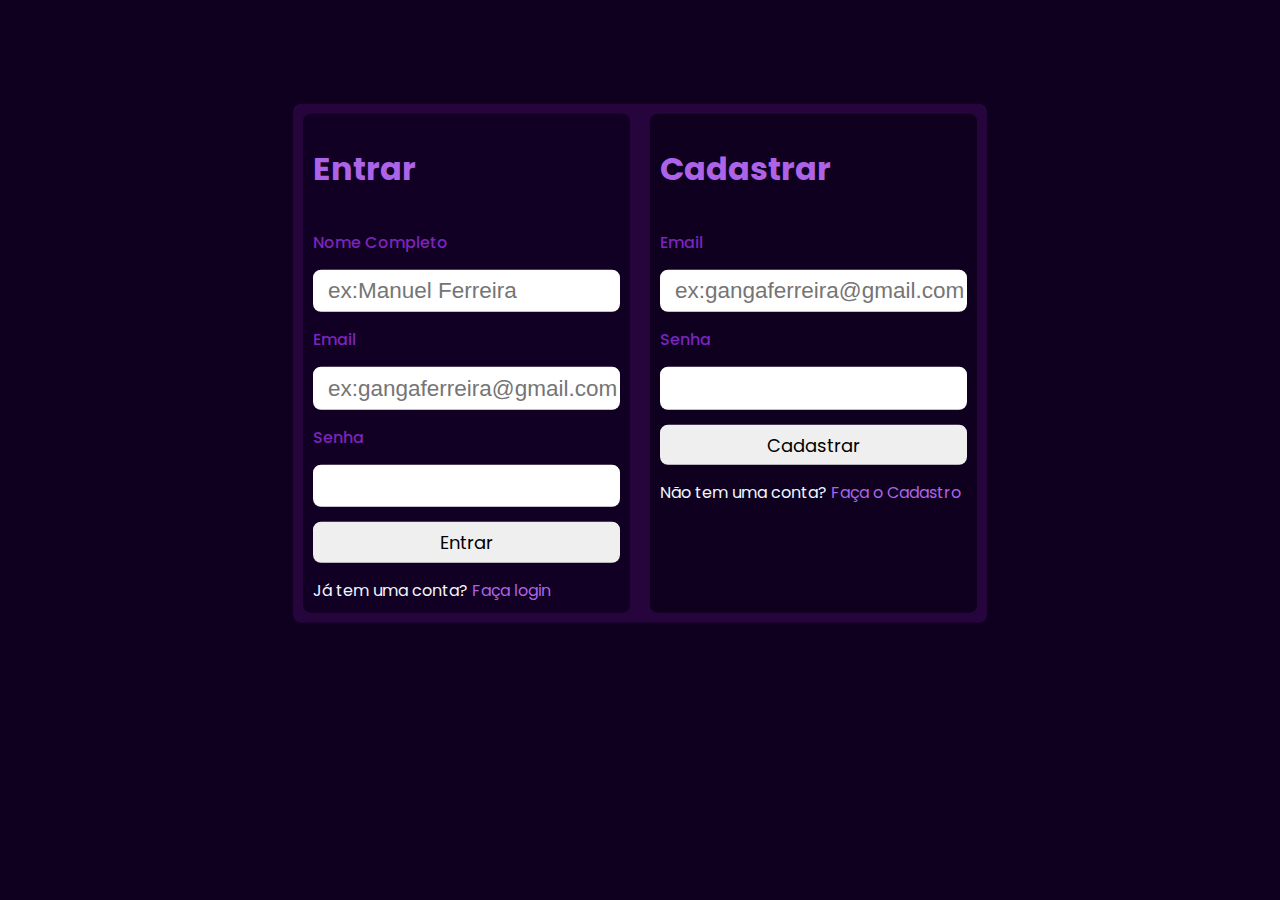
<file: index.html>
<!DOCTYPE html>
<html lang="en">
<head>
    <meta charset="UTF-8">
    <meta name="viewport" content="width=device-width, initial-scale=1.0">
    <title>Document</title>
    <link rel="preconnect" href="https://fonts.googleapis.com">
<link rel="preconnect" href="https://fonts.gstatic.com" crossorigin>
<link href="https://fonts.googleapis.com/css2?family=Poppins:ital,wght@0,100;0,200;0,300;0,400;0,500;0,600;0,700;0,800;0,900;1,100;1,200;1,300;1,400;1,500;1,600;1,700;1,800;1,900&display=swap" rel="stylesheet">
    <link rel="stylesheet" href="./assets/css/styleindex.css">
</head>
<body>
    <main id="main1">
        <section id="p">
            
        <section class="card-info">
            <h1>Entrar  </h1>
            <label for="">
                Nome Completo
            </label>
            <input type="text" placeholder="ex:Manuel Ferreira">
            <label for=""> 
                Email
            </label>
            <input type="email" placeholder="ex:gangaferreira@gmail.com">
            <label for="">
                Senha
            </label>
            <input type="password">
            <Button class="btn-submit">
                Entrar
            </Button>
            <span>
                Já tem uma conta? <a href="#" onclick="levantacad()">Faça login</a>
            </span>
        </section>

    <section class="card-info">
        <h1>Cadastrar</h1>
        <label for=""> 
            Email
        </label>
        <input type="email"placeholder="ex:gangaferreira@gmail.com">
        <label for="">
            Senha
        </label>
        <input type="password">
        <Button class="btn-submit">
            Cadastrar
        </Button>
        <span>
            Não tem uma conta? <a href="#" onclick="levantalog()">Faça o Cadastro</a>
        </span>
    </section>
    
        </section>
    </main>
    <script>
        function levantacad(){
            var card = document.getElementById
        }
    </script>
</body>
</html>
</file>
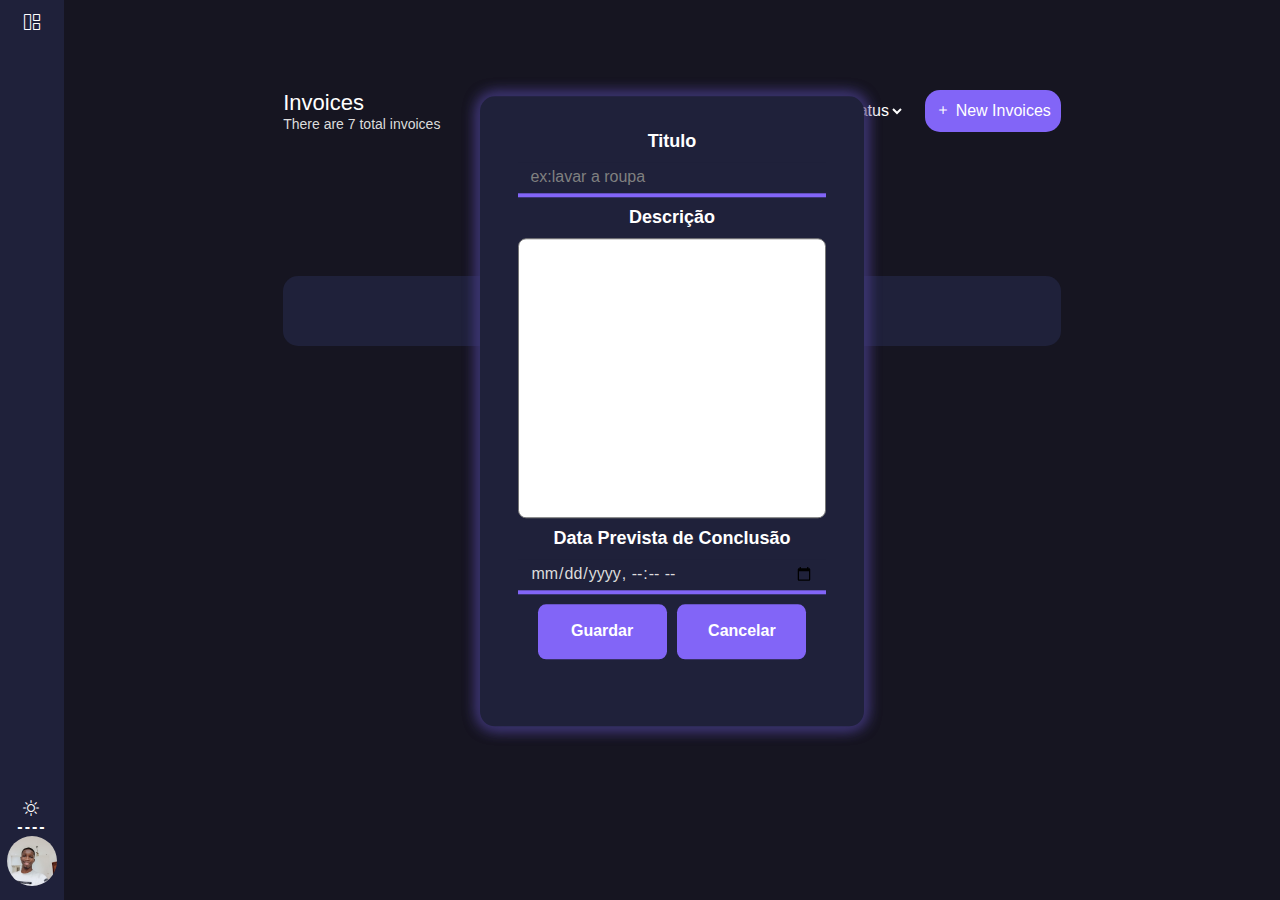
<file: homepage.html>
<!DOCTYPE html>
<html lang="en">

<head>
    <meta charset="UTF-8">
    <meta name="viewport" content="width=device-width, initial-scale=1.0">
    <title>Document</title>
    <link rel="preconnect" href="https://fonts.googleapis.com">
    <link rel="preconnect" href="https://fonts.gstatic.com" crossorigin>
    <link
        href="https://fonts.googleapis.com/css2?family=Poppins:ital,wght@0,100;0,200;0,300;0,400;0,500;0,600;0,700;0,800;0,900;1,100;1,200;1,300;1,400;1,500;1,600;1,700;1,800;1,900&display=swap"
        rel="stylesheet">

    <link rel="stylesheet" href="./assets/icon/bootstrap-icons.css">
    <link rel="stylesheet" href="./assets/css/stylehomepage.css">
</head>

<body>
    <main>
        <section id="card1">
            <i class="bi bi-grid-1x2"></i>
            <div id="imagem">
                <i class="bi bi-brightness-high"></i>
                <span>----</span>
                <img src="./assets/images/gui.jpg" alt="">
            </div>
        </section>

        <section id="card2">

            <div id="divc1">
                <div id="divc1-1">
                    <span id="d">Invoices</span>
                    <span id="dd">There are 7 total invoices</span>
                </div>
                <div id="divc1-2">
                    <select name="" id="">
                        <option value="" disabled selected>Filter by Status</option>
                        <option value="">Feito</option>
                        <option value="">Pendente</option>
                    </select>
                    <button><i class="bi bi-plus"></i> New Invoices</button>
                </div>
            </div>
            <div class="dados">
                <label for=""> Titulo</label>
                <input type="text" id="txttitulo" placeholder="ex:lavar a roupa">
                <label for=""> Descrição</label>
                <textarea name="" id="" id="txtdesc"></textarea>
                <label for=""> Data Prevista de Conclusão</label>
                <input type="datetime-local" name="" id="txtdata">
                <div id="card-btn">

                    <button onclick="grd()">Guardar</button>
                    <button>Cancelar</button>
                </div>

            </div>

            <ul class="tarefas">
              <!--  <li>
                    <span class="id">nganga18</span>
                    <span class="data">Domingo 23 Abril 2006</span>
                    <span class="titulo">Titulo</span>
                    <span class="status"><input type="radio"> Pendente</span>
                    <span class="btn-content"> Ver Conteúdo <i class="bi bi-chevron-right"></i></span>
                </li>
            -->
            </ul>
        </section>
    </main>
    <script>
        var bdtarefa = [];
    
        function GuardarTarefa(ident, title, descr, datat) {
            
            var tarefa = {
                id: ident + 1,
                titulo: title,
                desc: descr,
                data: datat,
                estado: false
            };
            bdtarefa.push(tarefa);
        }
    
        function mostrarTarefas() {
            var lista = document.getElementsByClassName("tarefas")[0]; 
            bdtarefa.forEach((tarefa, index) => {
                var li = document.createElement("li");
                li.innerHTML = `
                    <span class="id">${tarefa.id}</span>
                    <span class="data">${tarefa.data}</span>
                    <span class="titulo">${tarefa.titulo}</span>
                    <span class="status"><input type="radio"> Feito: ${tarefa.estado}</span>
                    <span class="btn-content"> Ver Conteúdo  <i class="bi bi-chevron-right"></i></span>
                `;
                lista.append(li);
            });
        }
    function grd(){
        var titulo = document.getElementById("txttitulo")
        var desc = document.getElementById("txtdesc")
        var data = document.getElementById("txtdata")
        GuardarTarefa(0, titulo, desc, data);
        mostrarTarefas();

    }
    </script>
    
</body>

</html>
</file>
<file: assets/css/styleindex.css>
:root{
    --background-color:rgb(15, 0, 32);
    --input-height: 4.5vh;
    --border-radius: 8px;
}

html, body{
    margin: 0;
    padding: 0;
    box-sizing: border-box;
    font-family: 'poppins' ;

}
body{
    background-color: var(--background-color);  
    display: flex;
    flex-direction: column;
    align-items: center;
    justify-content: center;
}
#p {
    display: flex;
    transform: translateY(20%);
    gap: 20px;
    background-color: rgb(38, 5, 60);
    z-index: -2;
    border-radius: var(--border-radius);
    justify-content: center;
    overflow: hidden;
    padding: 10px;
}
#p section{
    display: flex;
    flex-direction: column;
    color: aliceblue;
    h1{
        color: rgb(173, 99, 231);
    }

}

.card-info:nth-child(1){
    display: flex;
    background-color: rgb(15, 0, 32,.9);
    border-radius: var(--border-radius);
    padding: 10px ;
    gap: 15px;
    width: 50%;
   }
.card-info:nth-child(2){
    background-color: rgb(15, 0, 32);
    border-radius: var(--border-radius);
    display: flex;
    padding: 10px;
    width: 50%;
    gap: 15px;
}

#c2{
    content: "Entre  para ver as tarefas pendentes e eliminar as que já não deseja realizar ";
    box-sizing: border-box;
    padding: 40px;
    line-height: 40px;
    height: 90%;
    width: 44%;
    position: absolute;
    border-radius: var(--border-radius);
    display: flex;
    justify-content: center;
    align-items: center;
    font-size: larger;
    background-color: red;


}

#c1{
    
    box-sizing: border-box;
    padding: 40px;
    line-height: 40px;
    height: 92%;
    width: 44%;
    position: absolute;
    border-radius: var(--border-radius);
    display: flex;
    justify-content: center;
    align-items: center;
    font-size: larger;
    background-color: red;


}
.card-info button{
    outline: none;
    height: var(--input-height);
    border-radius: var(--border-radius);
    border: none;
    font-size: large;
    font-family: 'poppins';
}
.card-info input{
    outline: none;
    font-size: 2.5vh;
    padding-left: 15px;
    color: var(--background-color);
    height: var(--input-height);
    border-radius: var(--border-radius);
    border: none;
}
.card-info label{
    color: rgb(122, 37, 187);
    font-weight: 450;
}
a{
    text-decoration: none;
    color: rgb(173, 99, 231);
}
</file>
<file: assets/css/stylehomepage.css>
:root{

    --first-color:#8265f7;
    --second-color:#1f213a;
    --text-color:#fff;
    --body-color:#161521;


    --body-font:arial;
    --biggest-font-size:4.5rem;
    --h1-font-size:2rem;
    --h2-font-size:1.5rem;
    --h3-font-size:1.25rem;
    --normal-font-size:1rem;
    --small-font-size:.875rem;
    --smaller-font-size:.813rem;
    --timy-font-size:.625rem;

    --font-minium:400;
    --font-medium:500;
    --font-semibold:600;
    --font-bold:700;
    
    --border-radius:15px ;
    --box-shadow: ; 

}
*{
    margin: 0px;
    padding: 0px;
    box-sizing: border-box;
    font-family: var(--body-font);
    font-size: var(--normal-font-size);
}

body{
    background-color: var(--body-color);
    color: var(--text-color);
}

input,button{
    border: none;
    outline: none;
}
html,body{
    margin: 0;
    padding: 0;
}
body{

font-family: 'poppins';
}
main{
    background-color: red;
    height: 100vh;
    display: flex;

}
#card1{
    background-color:var(--second-color);
    width: 5%;
    height: 100vh;
    display: flex;
    justify-content: space-between;
    flex-direction: column;
    padding: 14px;
    align-items: center;
}

#card2{
    background-color:#161521;
    width: 100%;
    display: flex;
    gap: 20%;
    flex-direction: column;
    padding: 7%;
    align-items: center;

}
#imagem{
    display: flex;
    flex-direction: column;
    width: 50px;
    align-items: center;
    letter-spacing: 2px;
    font-weight: 600;
    img{
        width: 100%;
        border-radius: 50%;
    }
}
#divc1{
    background-color:#161521;
    display: flex;
    justify-content: space-between;
    width: 75%;
}
#divc1-1{
display: flex;
flex-direction: column;

}
#d{
    font-size: 22px;
}
#dd{
    font-weight: 400;
    font-size: 14px;
    color: gainsboro;
}
#divc1-2{

display: flex;
gap: 20px;
button{
    background-color: #8265f7;
    padding: 10px;
    color: #fff;
    border-radius: var(--border-radius);
}

}
select{
    background-color: #161521;
    border: none;
    outline: none;
    color: #fff;
}
.tarefas{
    width: 75%;
    background-color: #1f213a;
    padding: 35px 0px;
    border-radius: var(--border-radius);
    .data , .titulo{
        color: gainsboro;
        font-size: 16px;
    }
    .id, .btn-content{
        font-size: medium;
        font-weight: 600;
    }
}
.tarefas li{
    display: flex;
    justify-content: center;
    gap: 7%;
    span{
        font-size: larger;
    }


}
.dados{
    position: absolute;
    transform: translateY(1%);
     width: 30%;
    height: 70%;
    background-color: #1f213a;
    padding: 35px 0px;
    border-radius: var(--border-radius);
    box-shadow: 0px 0px 16px #1f213a, 0px 0px 16px #8265f7;
    display: flex;
    flex-direction: column;
    align-items: center;
    gap: 10px;
    input{
        width: 80%;
        height: 35px;
        padding: 12px;
        background-color: #1f213a;
        color: gainsboro;
        border: 4px solid  #8265f7 ;
        border-left: none;
        border-right: none;
        border-top: none;
        outline: none;
        
    }
    input::placeholder{
        color: gray;
        font-weight: 300;
    }
    
    input::selection, textarea::selection{
        background-color: #8265f7;
        color: #fff;
    }
    textarea{
        border-radius: 8px;
        resize: none;
        height: 50%;
        padding: 12px;
        width: 80%;
        outline: none;

    }
    label{
        font-size: large;
        font-weight: 600;
    }
    #card-btn{
        width: 70%;
        display: flex;
        justify-content: space-between;
    }
    button{
        border-radius: 8px;
        font-weight: 600;
        color: #fff;
        background-color: #8265f7;
        height: 55px;
        width: 48%;
    }
}

input[type="radio"]{
    accent-color:aqua;
}
</file>
